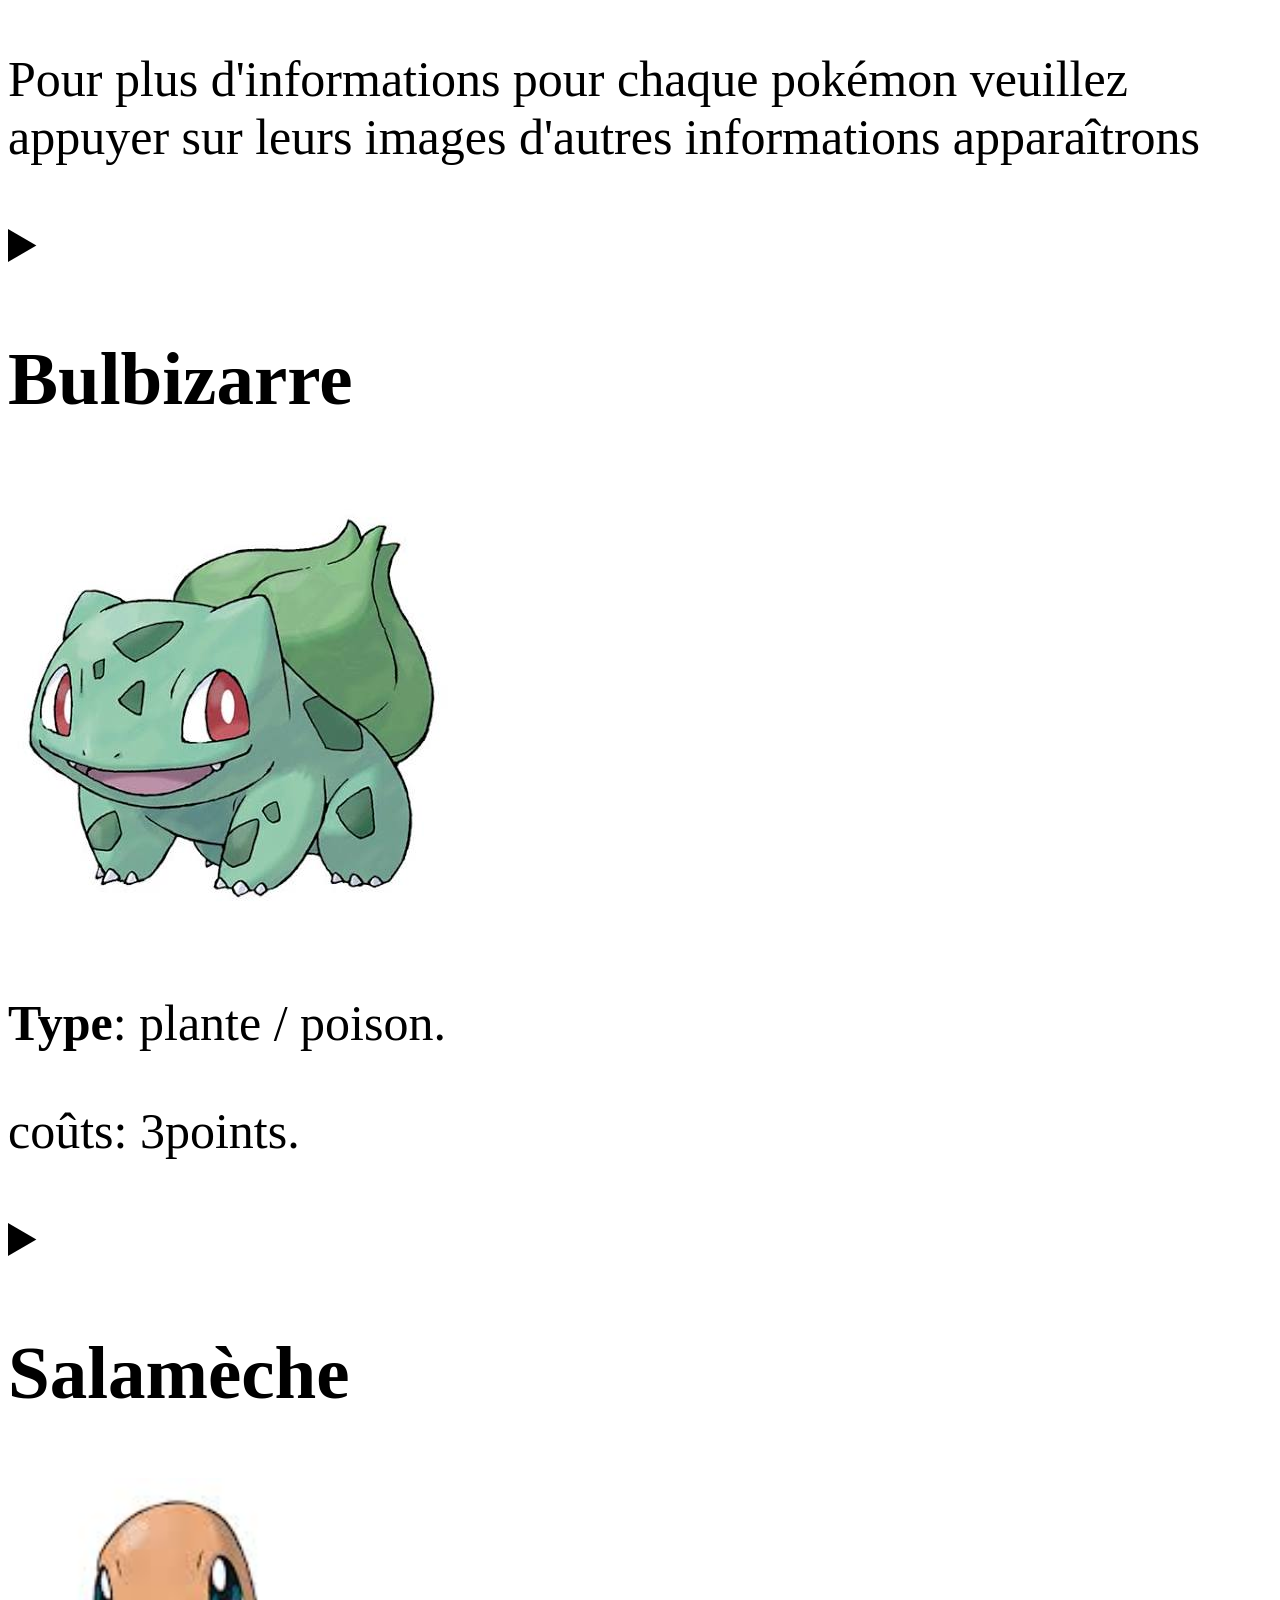
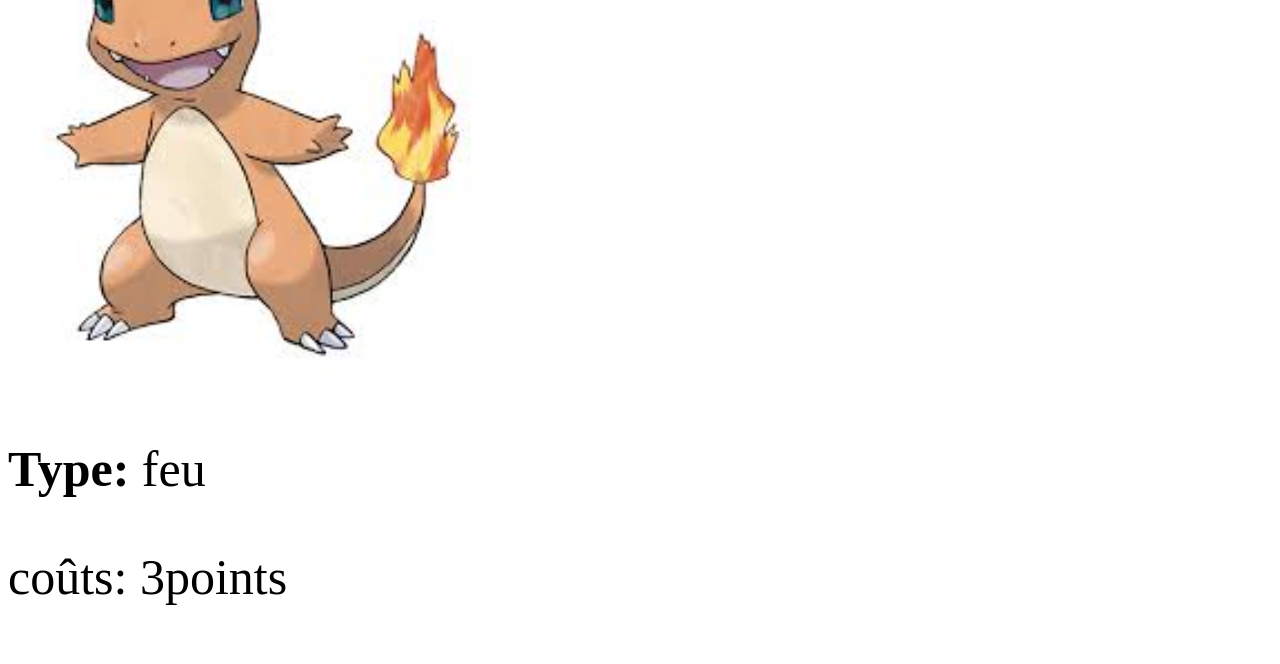
<file: index.html>
<!DOCTYPE html>
<html>
    
    <head>
        <meta charset="UTF-8">
        <link rel="stylesheet" href="style.css">
    </head>
    
    <body>
        <p>Pour plus d'informations pour chaque pokémon veuillez appuyer sur leurs images d'autres informations apparaîtrons</p>
        <div>
            
            <section>
                <details>
                    <summary><h2>Bulbizarre</h2>     
                        <img src="bulbizarre.jpg"/>
                        <p><strong>Type</strong>: plante / poison.</p>
                        <p>coûts: 3points.</p>
                    </summary>
                
                    
                        <p>pokémon défensif axée sur le soutiens et altèrnation de stats adverses.</p>
                        <p><strong>Points forts</strong>: très polyvalent et bon sur la durée.</p>
                        <p><strong>Points faibles</strong>: très lent.</p>
                        <h4><strong>évolutions:</strong> Herbizarre --> Florizarre</h4>
                   
                    
                 </details>
            </section>

            <section>
                <details>
                    <summary>
                   
                        <h2>Salamèche</h2>
                        <img id="salameche" src="salameche.jpg">
                        <p><strong>Type:</strong> feu</p>
                        <p>coûts: 3points</p>
                    </summary>
                        
                        <p>Pokémon Feu rapide et offensif. Il est assez fragile au début, mais devient beaucoup plus puissant en évoluant jusqu'à Dracaufeu.</p>
                        <p><strong>Points fort:</strong> vitesse et attaque spécial</p>
                        <p><strong>Points faibles:</strong> defense faible avec peu de pv</p>
                        <p><strong>évolutions:</strong>reptincel --> dracofeu</p>
                </details>
            </section>
        </div>
        
    </body>
</file>
<file: style.css>
body{
    font-size:50px;
}
#salameche{
    width:300px;
    height: auto;
}
#salameche {
    width: 500px !important;
    height: auto !important;
}
</file>
